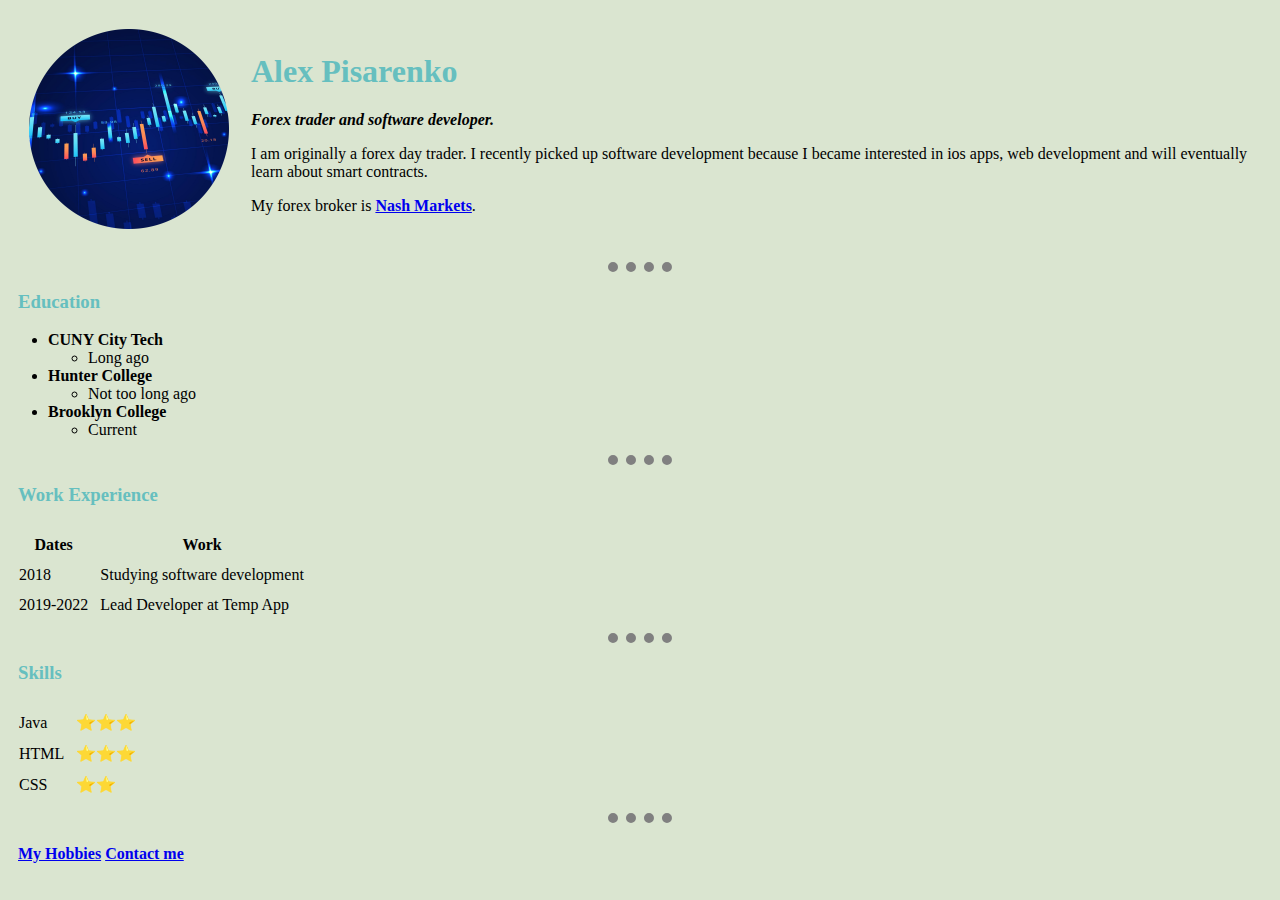
<file: index.html>
<!DOCTYPE html>
<html>
    <head>
        <meta charset="utf-8">
        <title>Alex's Personal Site</title>
        <link rel="stylesheet" href="css/styles.css">
    </head>
    <body>
        <table cellspacing="20">
            <tr>
                <td><img src="images/forexImage.png" alt="forex image" width="200" height="200"></td>
                <td> <h1>Alex Pisarenko</h1>
                    <p><em><strong>Forex trader and software developer.</strong></em></p>
                    <p>I am originally a forex day trader. I recently picked up software development because 
                        I became interested in ios apps, web development and will eventually learn about smart contracts.</p>
                    <p>My forex broker is <strong><a href="https://nashmarkets.com/?refid=1010&cmp=0d1y6v2h" 
                        target="_blank">Nash Markets</a></strong>.</p></td>
            </tr>
        </table>
        
       

        <hr>
        <h3 style="padding-left: 10px;">Education</h3>
        <ul>
            <li><strong>CUNY City Tech</strong></li>
            <ul>
                <li>Long ago</li>
            </ul>
            <li><strong>Hunter College</strong></li>
            <ul>
                <li>Not too long ago</li>
            </ul>
            <li><strong>Brooklyn College</strong></li>
            <ul>
                <li>Current</li>
            </ul>
        </ul>

        <hr>

        <h3 style="padding-left: 10px;">Work Experience</h3>

        <table cellspacing="10">
            <thead>
                <tr>
                    <th>Dates</th>
                    <th>Work</th>
                </tr>
            </thead>
            <tbody>
                <tr>
                    <td>2018</td>
                    <td>Studying software development</td>
                </tr>
                <tr>
                    <td>2019-2022</td>
                    <td>Lead Developer at Temp App</td>
                </tr>
            </tbody>
            
        </table>
        <hr>

        <h3 style="padding-left: 10px;">Skills</h3>


        <table cellspacing="10">
            <tbody>
                <tr>
                    <td>Java</td>
                    <td>⭐⭐⭐</td>
                </tr>
                <tr>
                    <td>HTML</td>
                    <td>⭐⭐⭐</td>
                </tr>
                <tr>
                    <td>CSS</td>
                    <td>⭐⭐</td>
                </tr>
            </tbody>
        </table>

        <hr>

        <h4 style="padding-left: 10px;">
        <a href="hobbies.html">My Hobbies</a>
        <a href="contact.html">Contact me</a>
        </h4>
    </body>
</html>
</file>
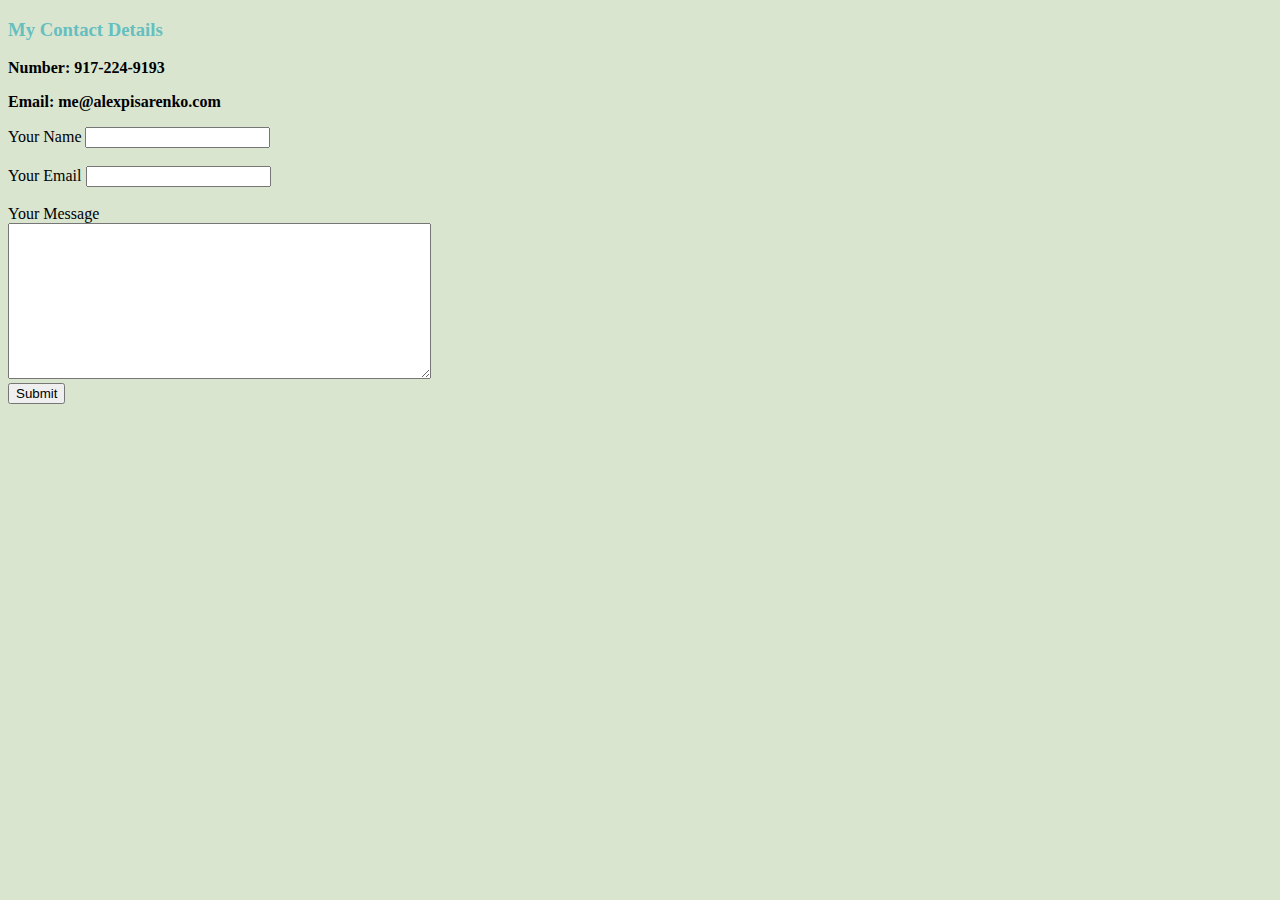
<file: contact.html>
<!DOCTYPE html>
<html>
    <head>
        <meta charset="utf-8">
        <title>Contact me</title>
        <link rel="stylesheet" href="css/styles.css">
    </head>
    <body>
        <h3>My Contact Details</h3>
            <p><strong>Number: 917-224-9193</strong></p>
            <p><strong>Email: me@alexpisarenko.com</strong></p>

            <form action="mailto:me@alexpisarenko.com" method="post" enctype="text/plain">
                <label>Your Name</label>
                <input type="text" name="yourName" value=""><br><br>

                <label>Your Email</label>
                <input type="email" name="yourEmail" value=""><br><br>

                <label>Your Message</label><br>
                <textarea name="yourMessage" rows="10" cols="50"></textarea><br>

                <input type="submit" value="Submit">
            </form>
    </body>
</html>
</file>
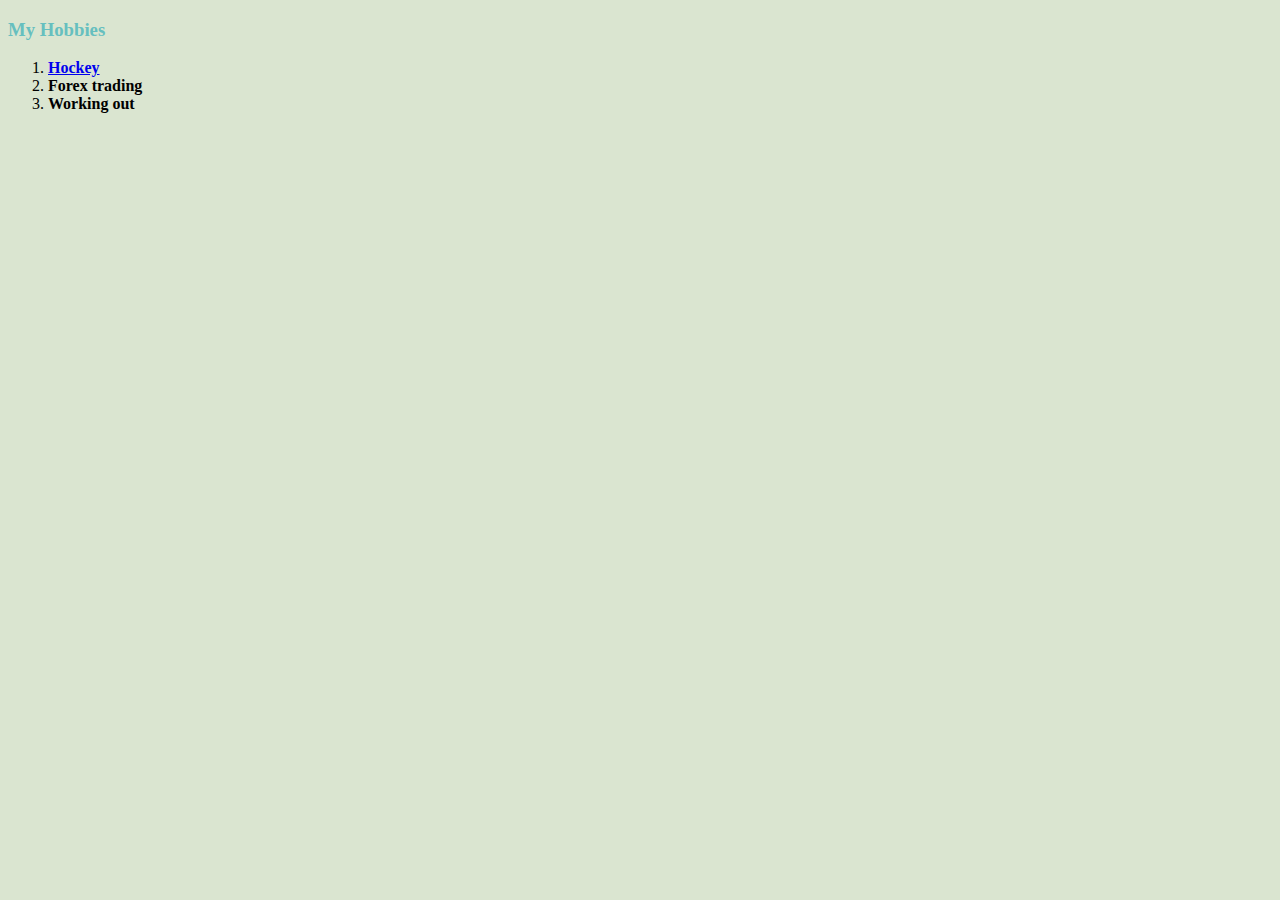
<file: hobbies.html>
<!DOCTYPE html>
<html>
    <head>
        <meta charset="utf-8">
        <title>My Hobbies</title>
        <link rel="stylesheet" href="css/styles.css">
    </head>
    <body>
        <h3>My Hobbies</h3>
        <ol>
            <li><strong><a href="https://www.nhl.com/rangers" target="_blank">Hockey</a></strong></li>
            <li><strong>Forex trading</strong></li>
            <li><strong>Working out</strong></li>
        </ol>
    </body>
</html>
</file>
<file: css/styles.css>
body {
    background-color:#DAE5D0;
}

hr {
    border-style: none;
    border-top-style: dotted;
    border-color: grey;
    border-width: 10px;
    width: 5%;
}

h1, h3 {
    color: #66BFBF;
}
</file>
